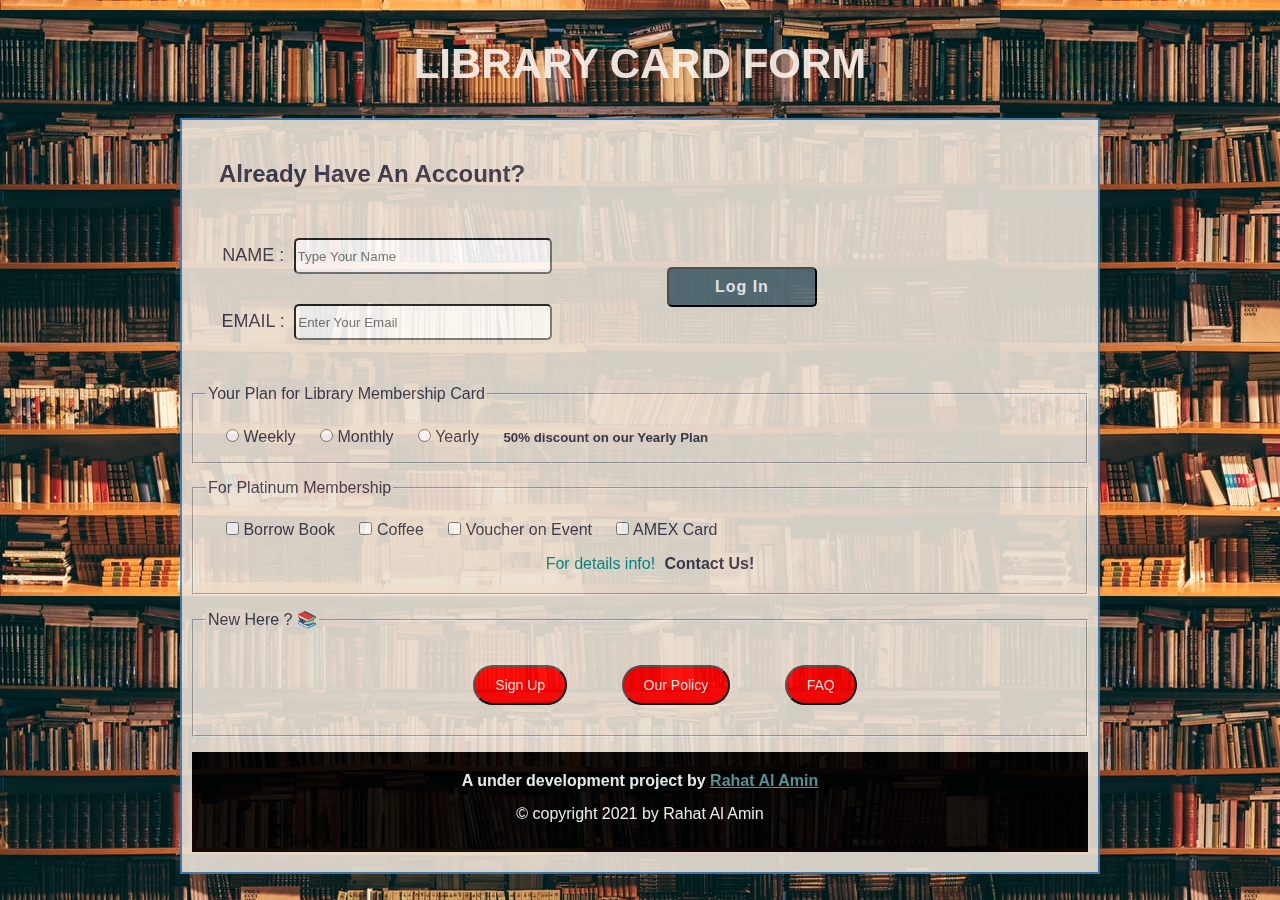
<file: index.html>
<!DOCTYPE html>
<html lang="en">

<head>
    <meta charset="UTF-8">
    <meta http-equiv="X-UA-Compatible" content="IE=edge">
    <meta name="viewport" content="width=device-width, initial-scale=1.0">
    <title>Library Card Form</title>
    <link rel="stylesheet" href="style.css">
</head>

<body>
    <!-- Heading -->
    <header>
        <h1>Library Card Form</h1>
    </header>

    <!-- form -->
    <form action="">

        <!-- Personal Info -->
        <section id="display">
            <div>
                <h2>Already Have An Account?</h2>
                <p class="optimize">
                    <span class="base">Name :</span>
                    <input type="text" placeholder="Type Your Name" class="box-width">
                </p>
                <p class="optimize">
                    <span class="base">Email :</span>
                    <input type="email" placeholder="Enter Your Email" class="box-width">
                </p>
                <!-- <p>User Id : <input type="number" placeholder="Enter Your Email" class="box-width"></p> -->
            </div>

            <div class="btn">
                <button type="submit">Log In</button>
            </div>

        </section>
        <!-- Membership Plan Radio Box -->
        <fieldset>
            <legend>Your Plan for Library Membership Card</legend>

            <!-- Tooltip, Input, Lable Section -->
            <p class="tooltip">
                <label for="week"><input type="radio" id="week" name="plan"> <span class="tooltip-text">৳ 20 /
                        Week</span> Weekly </label>
            </p>
            <p class="tooltip">
                <label for="month"><input type="radio" id="month" name="plan"><span class="tooltip-text">৳ 50 /
                        Month</span> Monthly </label>
            </p>
            <p class="tooltip">
                <label for="year"><input type="radio" id="year" name="plan"><span class="tooltip-text">৳ 300 /
                        Year</span> Yearly
                </label>
            </p>

            <!-- Animation nn h5 -->
            <h5>50% discount on our Yearly Plan</h5>

        </fieldset>

        <!-- Extra Features -->
        <fieldset>
            <legend>For Platinum Membership</legend>

            <!-- Platinum Member Section -->
            <p>
                <label for="borrow"><input type="checkbox" name="feature" id="borrow"> Borrow Book </label>
            </p>
            <p>
                <label for="coffee"><input type="checkbox" name="feature" id="coffee"> Coffee </label>
            </p>
            <p>
                <label for="voucher"><input type="checkbox" name="feature" id="voucher"> Voucher on Event </label>
            </p>
            <p>
                <label for="card"><input type="checkbox" name="feature" id="card"> AMEX Card </label>
            </p>

            <p id="platinum">
                For details info! <a href="#">Contact Us!</a>
            </p>

        </fieldset>

        <!-- Log In -->


        <!-- New Member Registration -->
        <fieldset class="button">
            <legend>New Here ? 📚</legend>
            <div>
                <p>
                    <button type="button"><a href="registration.html" target="_blank">Sign Up</a></button>
                </p>
                <p>
                    <button><a href="registration.html" target="_blank">Our Policy</a></button>
                </p>
                <p>
                    <button><a href="registration.html" target="_blank">FAQ</a></button>
                </p>
            </div>
        </fieldset>

        <footer>
            <div>
                <h4>A under development project by <a href="https://github.com/Rahat33">Rahat Al Amin</a></h4>
                <p>© copyright 2021 by Rahat Al Amin</p>
            </div>
        </footer>
    </form>
</body>

</html>
</file>
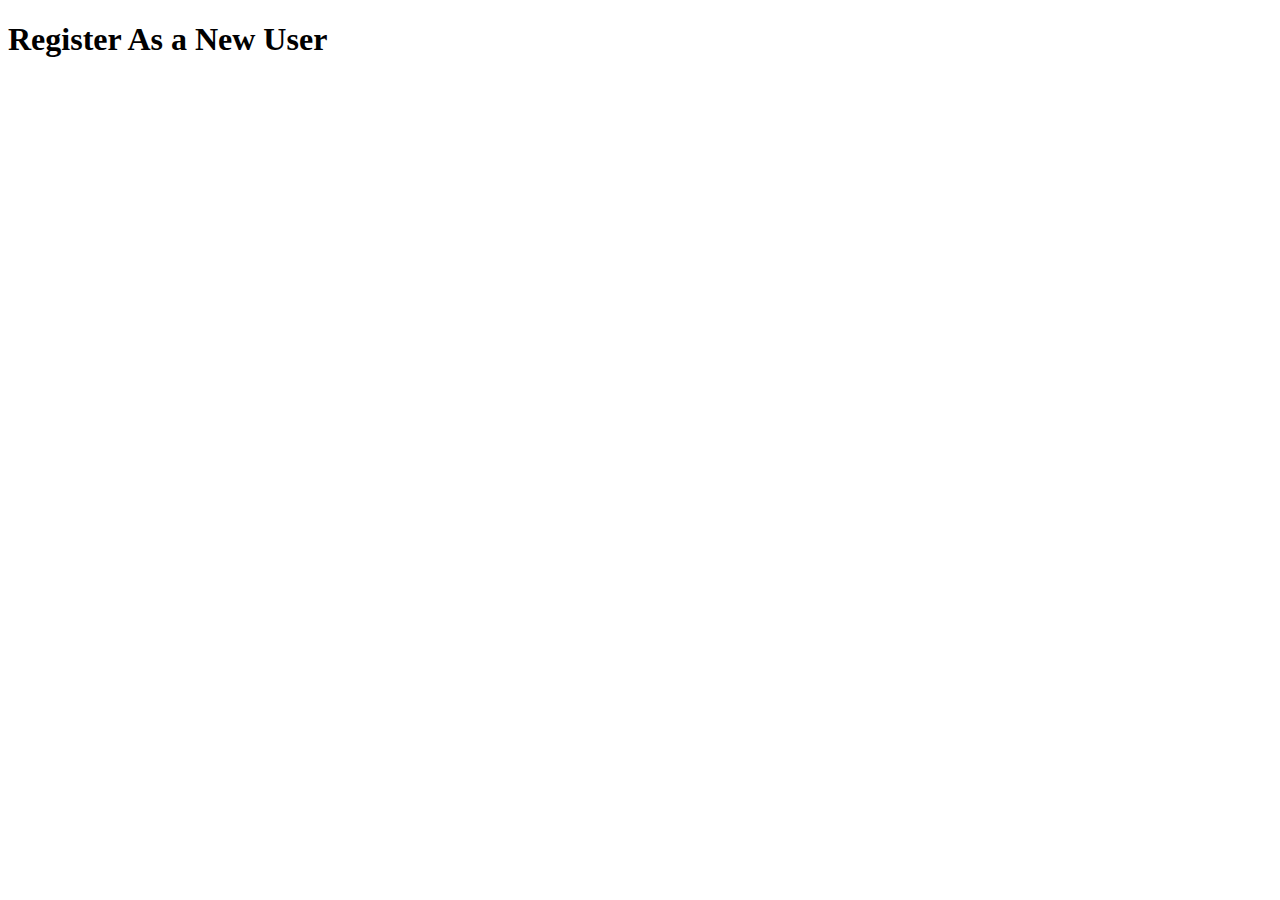
<file: registration.html>
<!DOCTYPE html>
<html lang="en">

<head>
    <meta charset="UTF-8">
    <meta http-equiv="X-UA-Compatible" content="IE=edge">
    <meta name="viewport" content="width=device-width, initial-scale=1.0">
    <title>Document</title>
</head>

<body>
    <h1>Register As a New User</h1>
</body>

</html>
</file>
<file: style.css>
* {
    margin: 10px 0;
    font-family: 'Franklin Gothic Medium', 'Arial Narrow', Arial, sans-serif;
    color: rgb(60, 57, 77);
}

body {
    background: url(images/library.jpg);
    opacity: .9;
}

#display {
    display: flex;
    width: 100%;
    position: relative;
    margin-left: 3%;
}

#display div {
    width: 60%;
    flex-direction: column;
}

#display div h2 {
    text-align: justify;
    margin-bottom: 40px;
}

#display div p {
    padding-right: 25%;
}

#display div p .base {
    font-size: 18px;
    font-weight: 500;
    text-transform: uppercase;
    color: rgb(60, 57, 77);
}

#display .btn button{
    height: 40px;
    width: 150px;
    position: absolute;
    left: 50%;
    top: 51%;
    background-color: rgb(90, 113, 122);
    color: rgb(250, 248, 246);
    border-radius: 5px;
    font-size: 16px;
    font-weight: 900;
    letter-spacing: 1px;
    line-height: 2px;
    text-transform: capitalize;
}
#display button:hover {
    background-color: rgb(46, 32, 134);
}

header h1 {
    padding: 20px 0;
    text-align: center;
    color:seashell;
    font-size: 42px;
    text-transform: uppercase;
}

form {
    margin: auto;
    justify-content: center;
    padding: 10px;
    border: 2px solid steelblue;
    background-color:rgb(235, 227, 215);
    width: 70%;
}

fieldset {
    margin: 15px 0;
}

fieldset p label{
    cursor: pointer;
}

fieldset p, h5 {
    display: inline;
    padding-left: 20px;
}

.box-width {
    margin-left: 5px;
    width: 250px;
    height: 30px;
    border-radius: 5px;
}

.tooltip {
    position: relative;
}

.tooltip .tooltip-text {
    position: absolute;
    left: 38px;
    top: 15px;
    color: snow;
    width: max-content;
    border: 1px solid teal;
    background-color: teal;
    padding: 3px 5px;
    border-radius: 8px;
    visibility: hidden;
    z-index: 1;
}

.tooltip:hover .tooltip-text {
    visibility: visible;
}

fieldset h5 {
    animation: color-change 1s infinite;
}

@keyframes color-change {
    0% {color: red;}
    50% {color: orange;}
    100% {color: red;}
}

#platinum {
    display: block;
    text-align: center;
    color: darkcyan;
}

#platinum a {
    text-decoration: none;
    font-weight: 600;
    margin-left: 5px;
    animation: color-anchor 5s infinite;
}

@keyframes color-anchor {
    0% {color: red;}
    50% {color: blue}
    100% {color:darkviolet}
}

.button div {
    width: auto;
    text-align: center;
}

.button button {
    background-color: red;
    margin-left: 30px;
    padding: 10px 20px;
    border-radius: 20px;
}

.button a {
    text-decoration: none;
    font-size: 14px;
    color: seashell;
}

form footer {
    background-color: black;
    height: 100px;
}

form footer h4 {
    padding: 20px 0 5px;
}

form footer h4 a {
    color: cadetblue;
}

form footer h4, p{
    text-align: center;
    color: white;
}

/* media query for small screen laptop & tablet */

@media only screen and (min-width:48em) and (max-width: 64.0625em) {
    #display {
        width: 100%;
    }

    #display .optimize{
        display: flex;
        flex-direction: row;
          
        align-items: center ;    
    }

    #display div p {
        padding: 0;
    }

    #display .btn button {
        width: 100px;
        left: 65%;

    }
}

@media only screen and (max-width : 30em){

    header h1{
        font-size: 32px;
        /* animation: color-change 5s infinite; */
    }

    /* @keyframes color-change {
        0% {color: darkgreen;}
        50% {color: blueviolet;}
        100% {color: darkcyan;}      
    } */
    #display {
        margin-bottom: 50px;
    }

    #display div {
        width: 100%;
        
    }

    #display h2 {
        font-size: 22px;
        margin-bottom: 10px;
        text-align: justify;
    }

    .optimize {
        width: 100%;
    }

    .optimize input {
        border: 2px solid skyblue;
        padding: 5px 20px;
    }

    .base {
        display: none;
    }

    #display .btn button{
        position: absolute;
        top: 220px;
        left: 10px;
    }

    fieldset {
        margin: 20px 0;
    }
}
</file>
